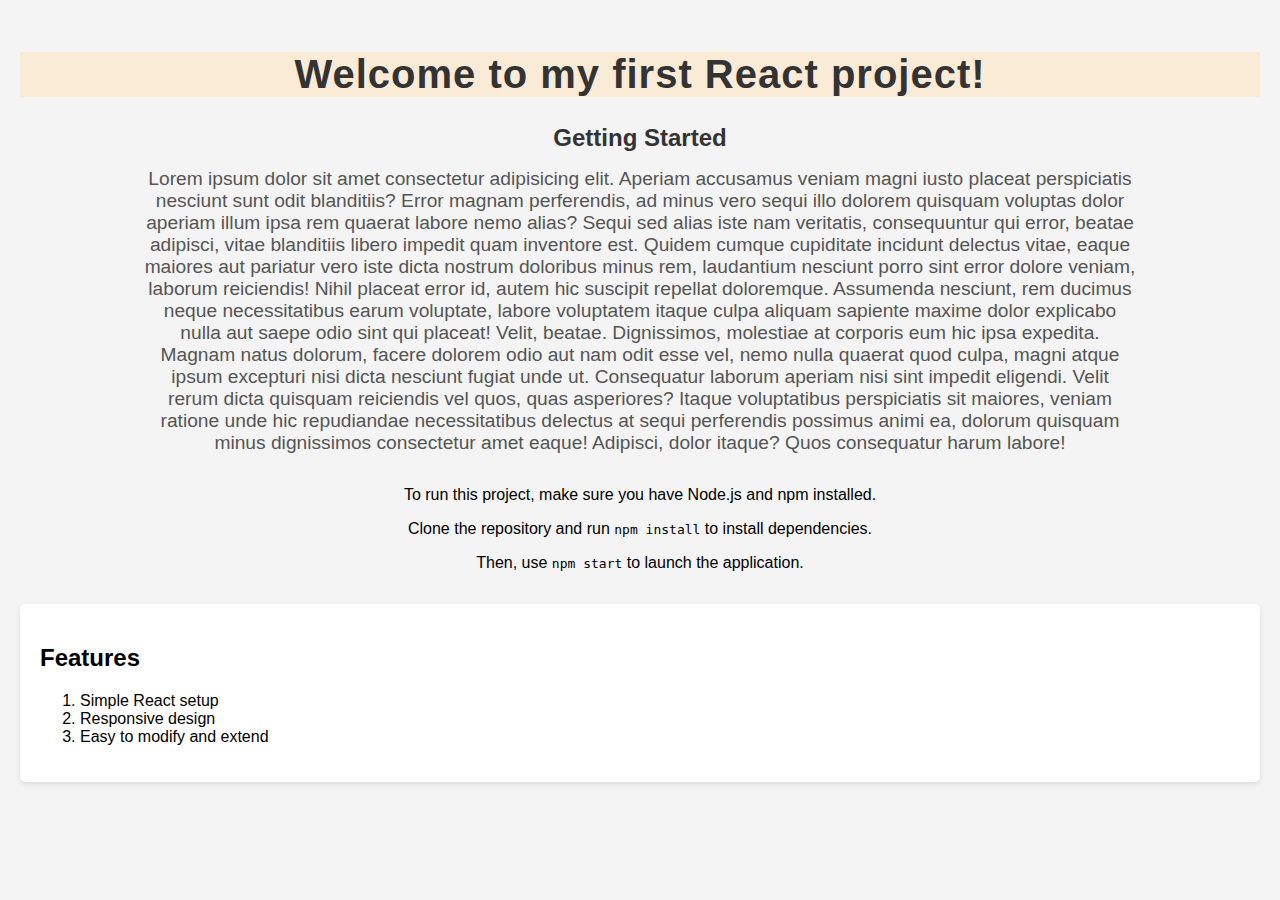
<file: index.html>
<!DOCTYPE html>
<html lang="en">
  <head>
    <meta charset="UTF-8" />
    <meta name="viewport" content="width=device-width, initial-scale=1.0" />
    <title>First project - React</title>
    <link rel="stylesheet" href="style.css" />
    <style>
      main {
        padding: 20px;
        margin: auto;
      }
      #features-section {
        background-color: #fff;
        padding: 20px;
        border-radius: 5px;
        box-shadow: 0 2px 5px rgba(0, 0, 0, 0.1);
      }
      #started-text {
        color: #333;
        font-size: 1.5em;
        margin-bottom: 10px;
        text-align: center;
      }
    </style>
  </head>
  <body>
    <header></header>
    <main>
      <!-- inline css  -->
      <h1 class="title-text">Welcome to my first React project!</h1>
      <section id="staring-section">
        <h2 id="started-text">Getting Started</h2>
        <p class="description-text">
          Lorem ipsum dolor sit amet consectetur adipisicing elit. Aperiam
          accusamus veniam magni iusto placeat perspiciatis nesciunt sunt odit
          blanditiis? Error magnam perferendis, ad minus vero sequi illo dolorem
          quisquam voluptas dolor aperiam illum ipsa rem quaerat labore nemo
          alias? Sequi sed alias iste nam veritatis, consequuntur qui error,
          beatae adipisci, vitae blanditiis libero impedit quam inventore est.
          Quidem cumque cupiditate incidunt delectus vitae, eaque maiores aut
          pariatur vero iste dicta nostrum doloribus minus rem, laudantium
          nesciunt porro sint error dolore veniam, laborum reiciendis! Nihil
          placeat error id, autem hic suscipit repellat doloremque. Assumenda
          nesciunt, rem ducimus neque necessitatibus earum voluptate, labore
          voluptatem itaque culpa aliquam sapiente maxime dolor explicabo nulla
          aut saepe odio sint qui placeat! Velit, beatae. Dignissimos, molestiae
          at corporis eum hic ipsa expedita. Magnam natus dolorum, facere
          dolorem odio aut nam odit esse vel, nemo nulla quaerat quod culpa,
          magni atque ipsum excepturi nisi dicta nesciunt fugiat unde ut.
          Consequatur laborum aperiam nisi sint impedit eligendi. Velit rerum
          dicta quisquam reiciendis vel quos, quas asperiores? Itaque
          voluptatibus perspiciatis sit maiores, veniam ratione unde hic
          repudiandae necessitatibus delectus at sequi perferendis possimus
          animi ea, dolorum quisquam minus dignissimos consectetur amet eaque!
          Adipisci, dolor itaque? Quos consequatur harum labore!
        </p>
        <div class="steps-list">
          <p>
            To run this project, make sure you have Node.js and npm installed.
          </p>
          <p>
            Clone the repository and run <code>npm install</code> to install
            dependencies.
          </p>
          <p>Then, use <code>npm start</code> to launch the application.</p>
        </div>
      </section>
      <section id="features-section">
        <h2>Features</h2>
        <ol>
          <li>Simple React setup</li>
          <li>Responsive design</li>
          <li>Easy to modify and extend</li>
        </ol>
      </section>
    </main>
    <footer></footer>

    <!-- <script src="./script.js" defer></script> -->
    <!-- <script src="./session-04/script.js" defer></script> -->
    <script src="./session-04/eventloop.js" defer></script>
  </body>
</html>
</file>
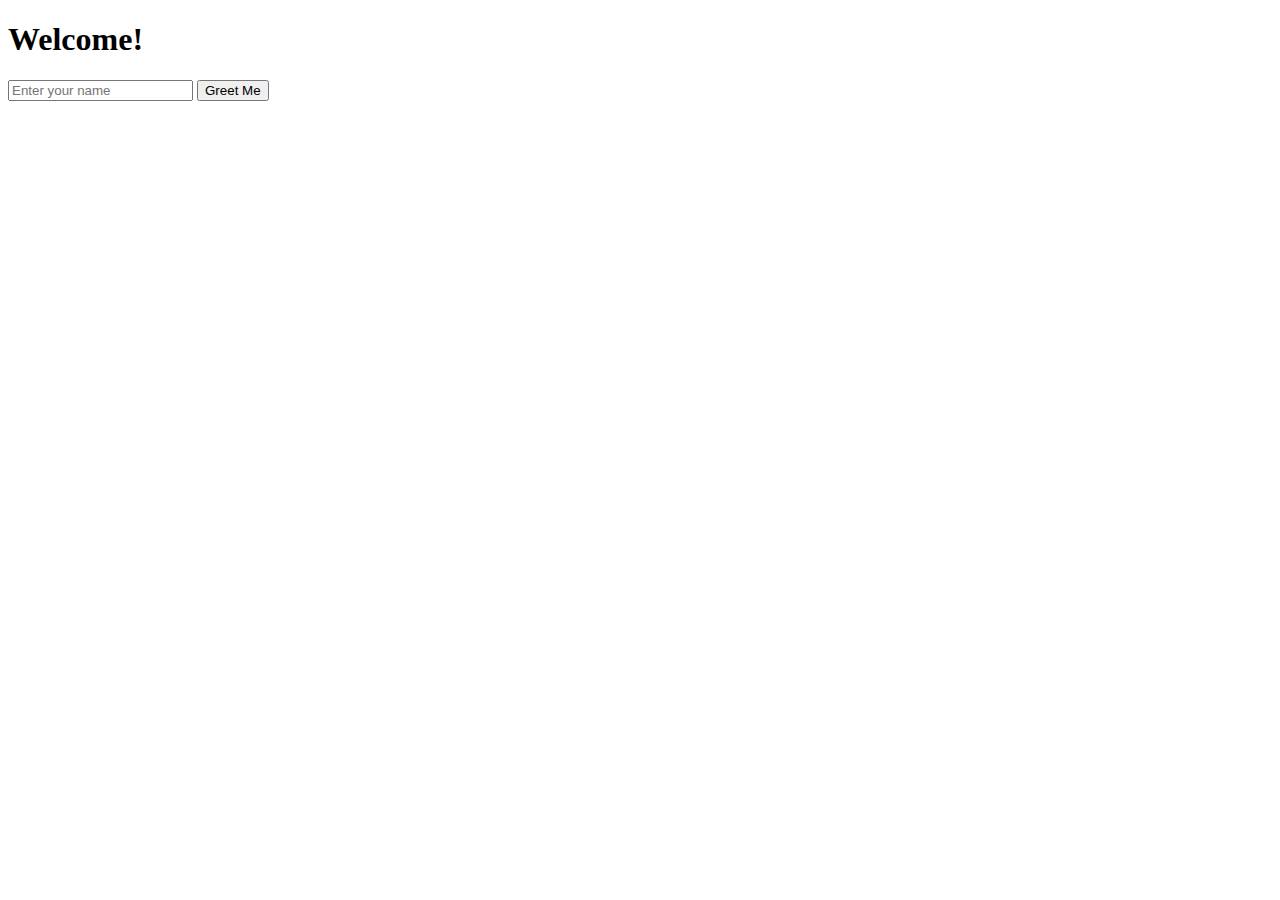
<file: assesment/index.html>
<!DOCTYPE html>
<html lang="en">
<head>
  <meta charset="UTF-8">
  <meta name="viewport" content="width=device-width, initial-scale=1.0">
  <title>Delayed Greeting</title>
</head>
<body>
  <h1>Welcome!</h1>

  <input type="text" id="nameInput" placeholder="Enter your name">
  <button onclick="greetUser()">Greet Me</button>

  <script src="script.js"></script>
</body>
</html>
</file>
<file: style.css>
body {
  font-family: Arial, sans-serif;
  margin: 0;
  padding: 0;
  background-color: #f4f4f4;
  box-sizing: border-box;
}
.title-text {
  background-color: antiquewhite;
  font-size: 2.5rem;
  color: #333;
  text-align: center;
  margin-top: 2rem;
  font-weight: bold;
  letter-spacing: 1px;
}
.description-text {
  font-size: 1.2rem;
  color: #555;
  text-align: center;
  margin: 1rem auto;
  width: 80%;
}
.steps-list {
  list-style-type: none;
  padding: 0;
  margin: 2rem auto;
  width: 80%;
  text-align: center ;
}
</file>
